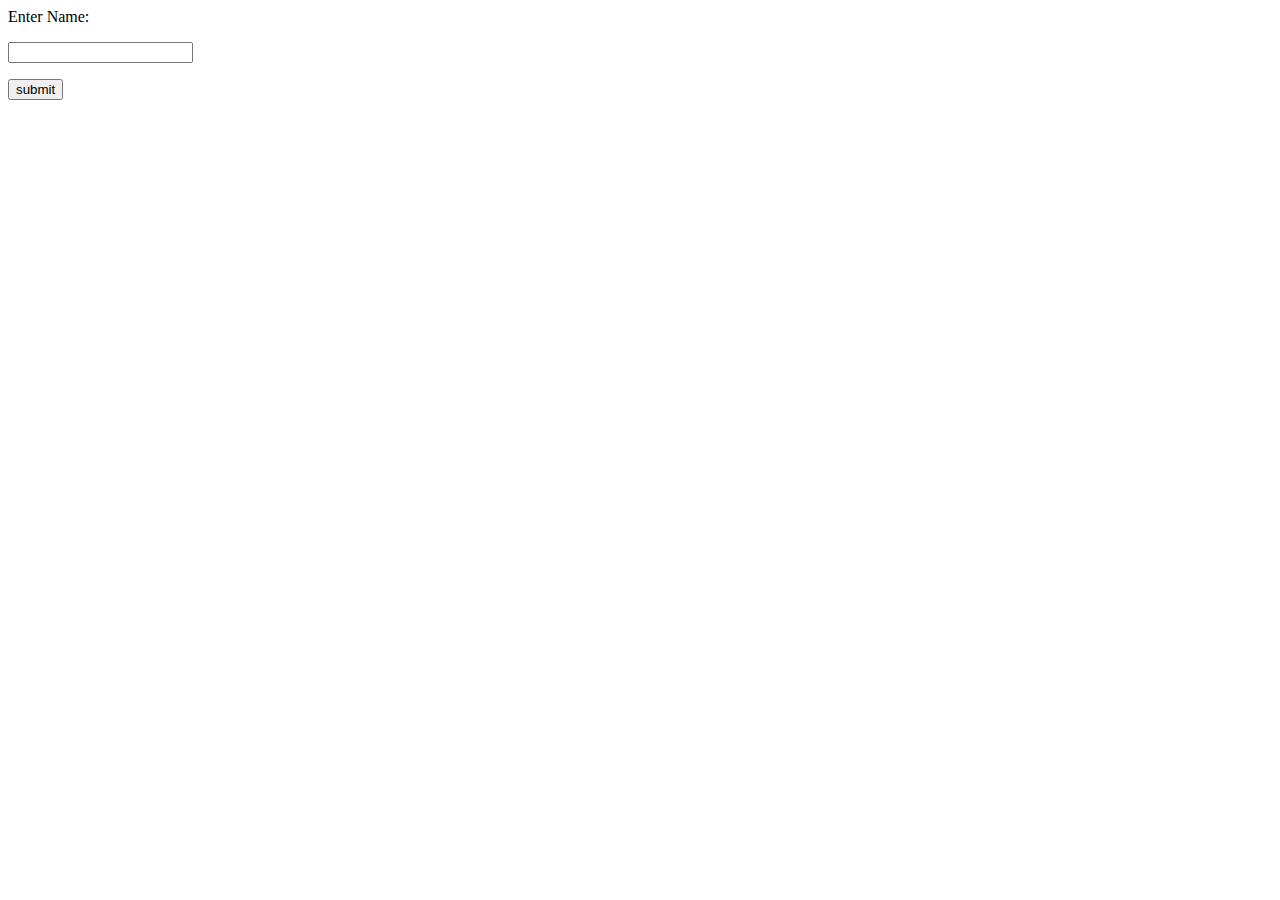
<file: lessons/flask/final/templates/login.html>
<html>
   <body>
      <form action = "http://localhost:5000/login" method = "post">
         <p>Enter Name:</p>
         <p><input type = "text" name = "nm" /></p>
         <p><input type = "submit" value = "submit" /></p>
      </form>
   </body>
</html>
</file>
